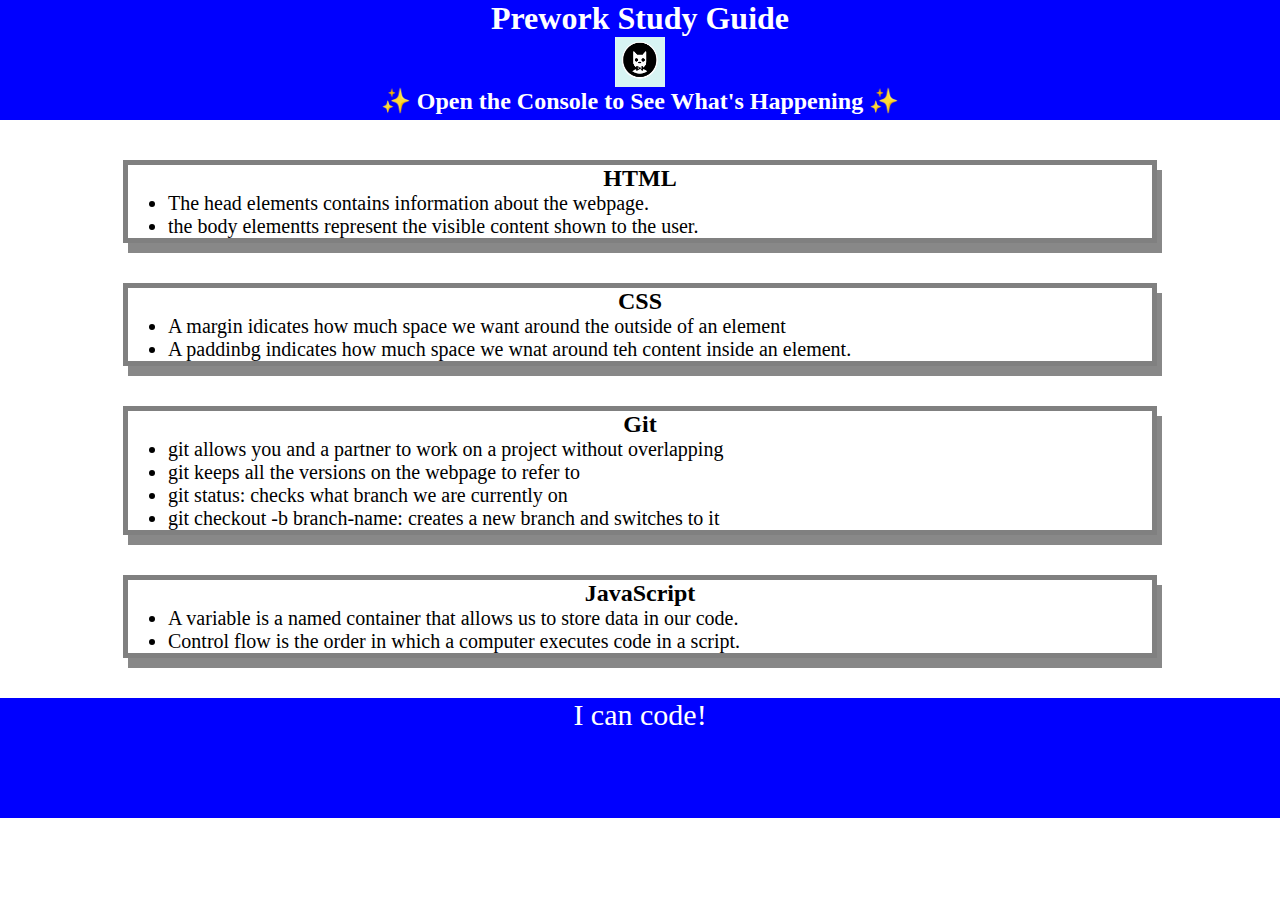
<file: index.html>
<!DOCTYPE html>
<html lang="en">
  <head>
    <meta charset="UTF-8" />
    <meta http-equiv="X-UA-Compatible" content="IE=edge" />
    <meta name="viewport" content="width=device-width, initial-scale=1.0" />
    <link rel="stylesheet" href="./assets/style.css">
    <title>Prework Study Guide</title>
  </head>
  <body>
    <header id="top">
      <h1>Prework Study Guide</h1>
      <img 
        src="./assets/bowtie-cat.png" 
        alt="Profile image of cat wearing a bow tie."
      />
      <h2>✨ Open the Console to See What's Happening ✨</h2>
    </header>
    <main>
      <section class="card" id="html-section">
        <h2>HTML</h2>
        <ul>
          <li>The head elements contains information about the webpage.</li>
          <li> the body elementts represent the visible content shown to the user. </li>
        </ul>
      </section>
   
      <section class="card" id="css-section">
        <h2>CSS</h2>
     <ul>
       <li>A margin idicates how much space we want around the outside of an element</li>
       <li>A paddinbg indicates how much space we wnat around teh content inside an element.</li>
     </ul>
      </section>
   
      <section class="card" id="git-section">
        <h2>Git</h2>
     <ul>
       <li> git allows you and a partner to work on a project without overlapping</li>
       <li> git keeps all the versions on the webpage to refer to</li>
       <li>git status: checks what branch we are currently on</li>
       <li>git checkout -b branch-name: creates a new branch and switches to it</li>
      
     </ul>
      </section>
   
      <section class="card" id="javascript-section">
        <h2>JavaScript</h2>
     <ul>
       <li>A variable is a named container that allows us to store data in our code.</li>
       <li>Control flow is the order in which a computer executes code in a script.</li>
     </ul>
      </section>
    </main>

    <footer>
      <p>I can code!</p>
    </footer>
    <script src="./assets/script.js"></script>
  </body>
</html>
</file>
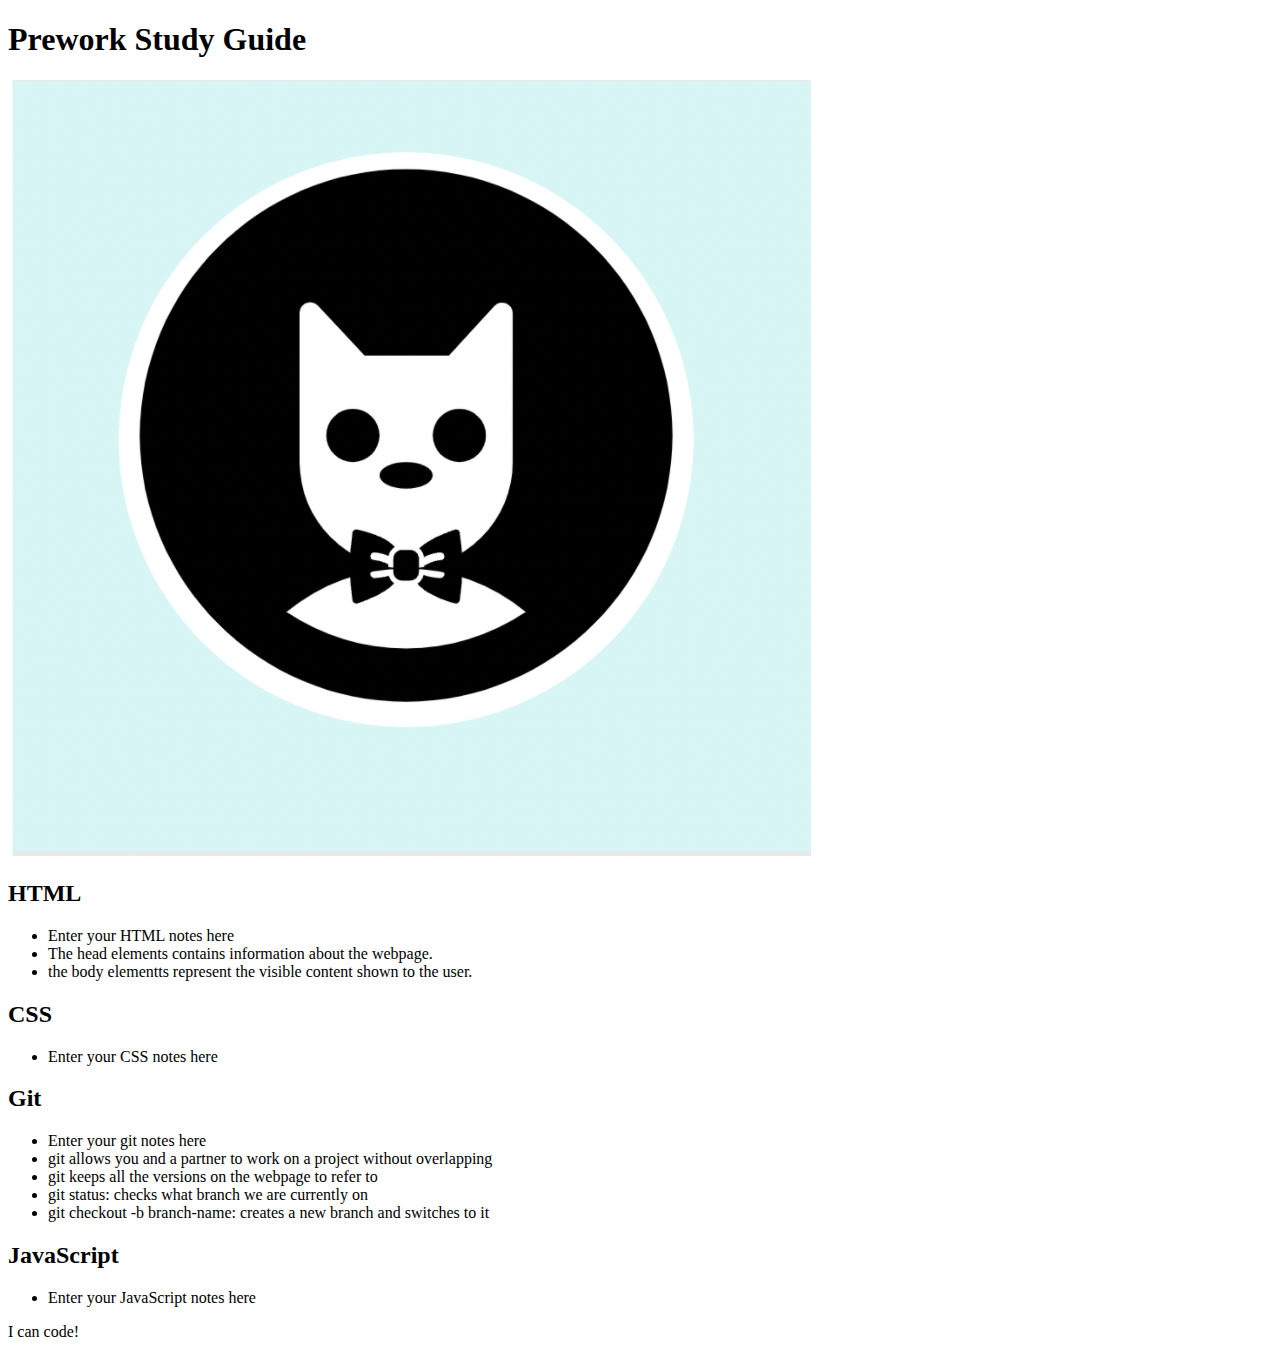
<file: prework-study-guide/index.html>
<!DOCTYPE html>
<html lang="en">
  <head>
    <meta charset="UTF-8" />
    <meta http-equiv="X-UA-Compatible" content="IE=edge" />
    <meta name="viewport" content="width=device-width, initial-scale=1.0" />
    <title>Prework Study Guide</title>
  </head>
  <body>
    <header id="top">
      <h1>Prework Study Guide</h1>
      <img 
        src="./assets/bowtie-cat.png" 
        alt="Profile image of cat wearing a bow tie."
      />
    </header>
    <main>
      <section class="card" id="html-section">
        <h2>HTML</h2>
        <ul>
          <li>Enter your HTML notes here</li>
          <li>The head elements contains information about the webpage.</li>
          <li> the body elementts represent the visible content shown to the user. </li>
        </ul>
      </section>
   
      <section class="card" id="css-section">
        <h2>CSS</h2>
     <ul>
       <li>Enter your CSS notes here</li>
     </ul>
      </section>
   
      <section class="card" id="git-section">
        <h2>Git</h2>
     <ul>
       <li>Enter your git notes here</li>
       <li> git allows you and a partner to work on a project without overlapping</li>
       <li> git keeps all the versions on the webpage to refer to</li>
       <li>git status: checks what branch we are currently on</li>
       <li>git checkout -b branch-name: creates a new branch and switches to it</li>
      
     </ul>
      </section>
   
      <section class="card" id="javascript-section">
        <h2>JavaScript</h2>
     <ul>
       <li>Enter your JavaScript notes here</li>
     </ul>
      </section>
    </main>

    <footer>
      <p>I can code!</p>
    </footer>
  </body>
</html>
</file>
<file: assets/style.css>
* {
    margin: 0;
    padding: 0;
}

header,
footer {
    width: 100%;
    height: 120px;
    background-color: blue;
    color: white;
}

h1,
h2 {
    text-align: center;
}
img {
    display: block;
    height: 50px;
    width: 50px;
    margin-left: auto;
    margin-right: auto;
}

ul {
    padding-left: 40px;
    font-size: 20px;
}

p {
    text-align: center;
    font-size: 30px;
  }
  .card {
    width: 80%;
    margin: 40px auto;
    border: 5px solid gray;
    box-shadow: 5px 10px #888888;
  }
</file>
